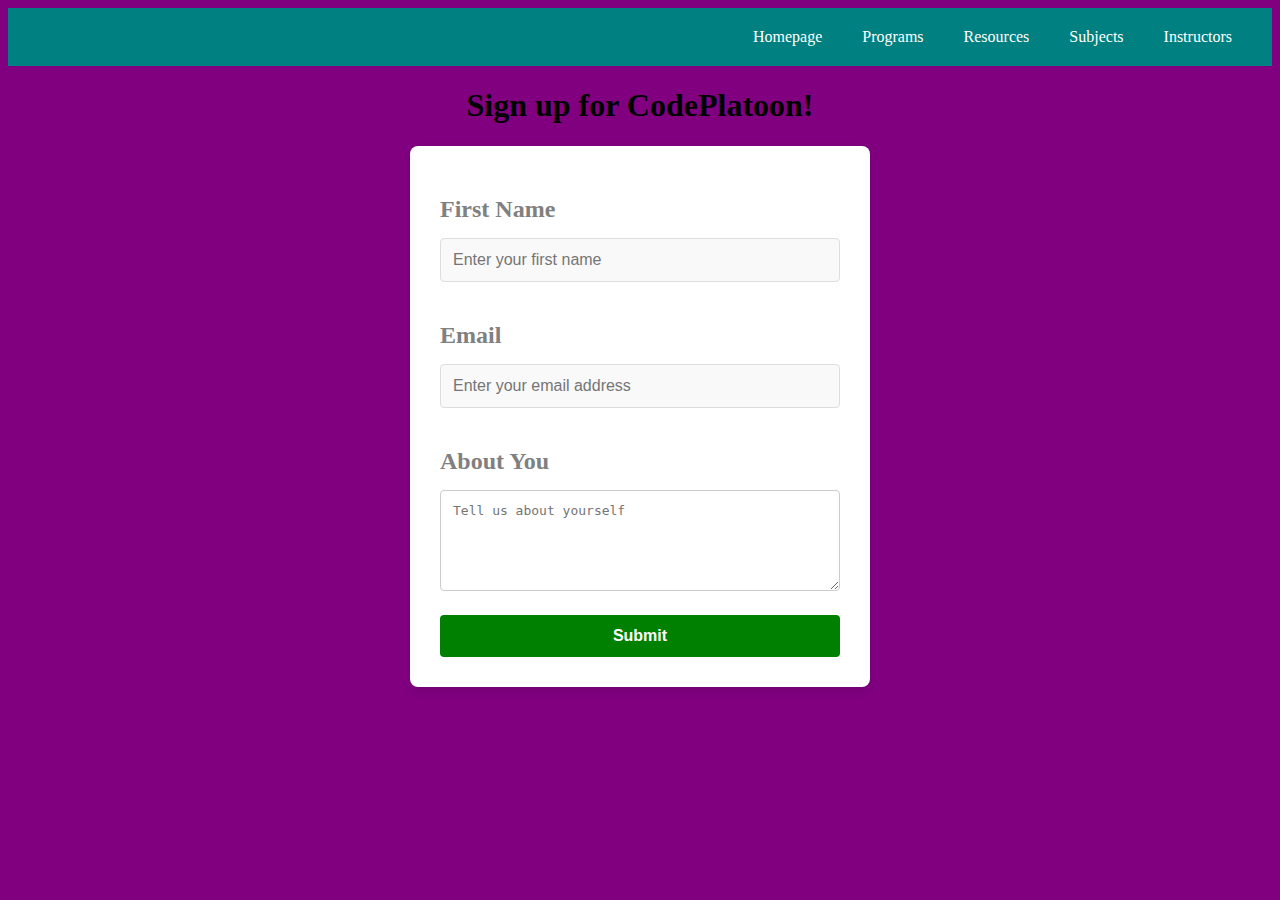
<file: front-end/pages/admissions.html>
<!DOCTYPE html>
<html lang="en">
  <head>
    <meta charset="UTF-8" />
    <meta name="viewport" content="width=device-width, initial-scale=1.0" />
    <link rel="stylesheet" href="./admissions.css" />
    <title>ADMISSIONS</title>
  </head>
  <body>
    <ul id="navbar">
      <li><a href="http://127.0.0.1:5500/front-end/index.html">Homepage</a></li>
      <li><a href="https://www.codeplatoon.org/full-stack/">Programs</a></li>
      <li><a href="https://www.codeplatoon.org/scholarships/">Resources</a></li>
      <li><a href="./subjects.html">Subjects</a></li>
      <li><a href="./instructors.html">Instructors</a></li>
    </ul>
    <h1>Sign up for CodePlatoon!</h1>
    <form action="submit">
      <h2>First Name</h2>
      <input
        id="input1"
        type="text"
        name="first-name"
        placeholder="Enter your first name" />

      <h2>Email</h2>
      <input
        id="input2"
        type="email"
        name="email"
        placeholder="Enter your email address" />

      <h2>About You</h2>
      <textarea
        name="about-you"
        rows="5"
        placeholder="Tell us about yourself"></textarea>

      <input id="input3" type="submit" value="Submit" />
    </form>
  </body>
</html>
</file>
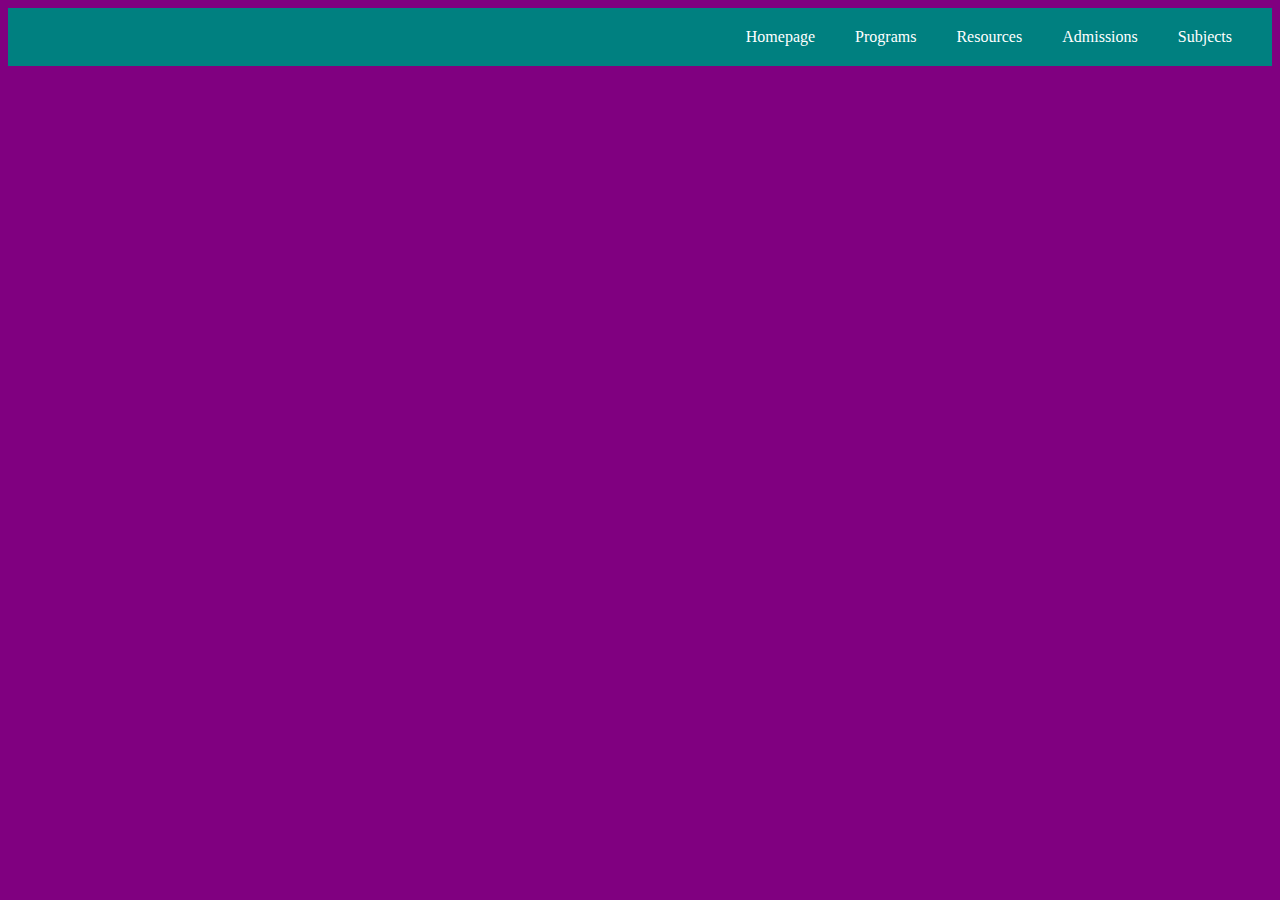
<file: front-end/pages/instructors.html>
<!DOCTYPE html>
<html lang="en">
  <head>
    <meta charset="UTF-8" />
    <meta name="viewport" content="width=device-width, initial-scale=1.0" />
    <link rel="stylesheet" href="./instructors.css" />
    <script async defer src="./instructors.js"></script>
    <title>INSTRUCTORS</title>
  </head>
  <body>
    <ul id="navbar">
      <li><a href="http://127.0.0.1:5500/front-end/index.html">Homepage</a></li>
      <li><a href="https://www.codeplatoon.org/full-stack/">Programs</a></li>
      <li><a href="https://www.codeplatoon.org/scholarships/">Resources</a></li>
      <li><a href="./admissions.html">Admissions</a></li>
      <li><a href="./subjects.html">Subjects</a></li>
    </ul>
    <div id="instructor_holder" class="instructor-container"></div>
  </body>
</html>
</file>
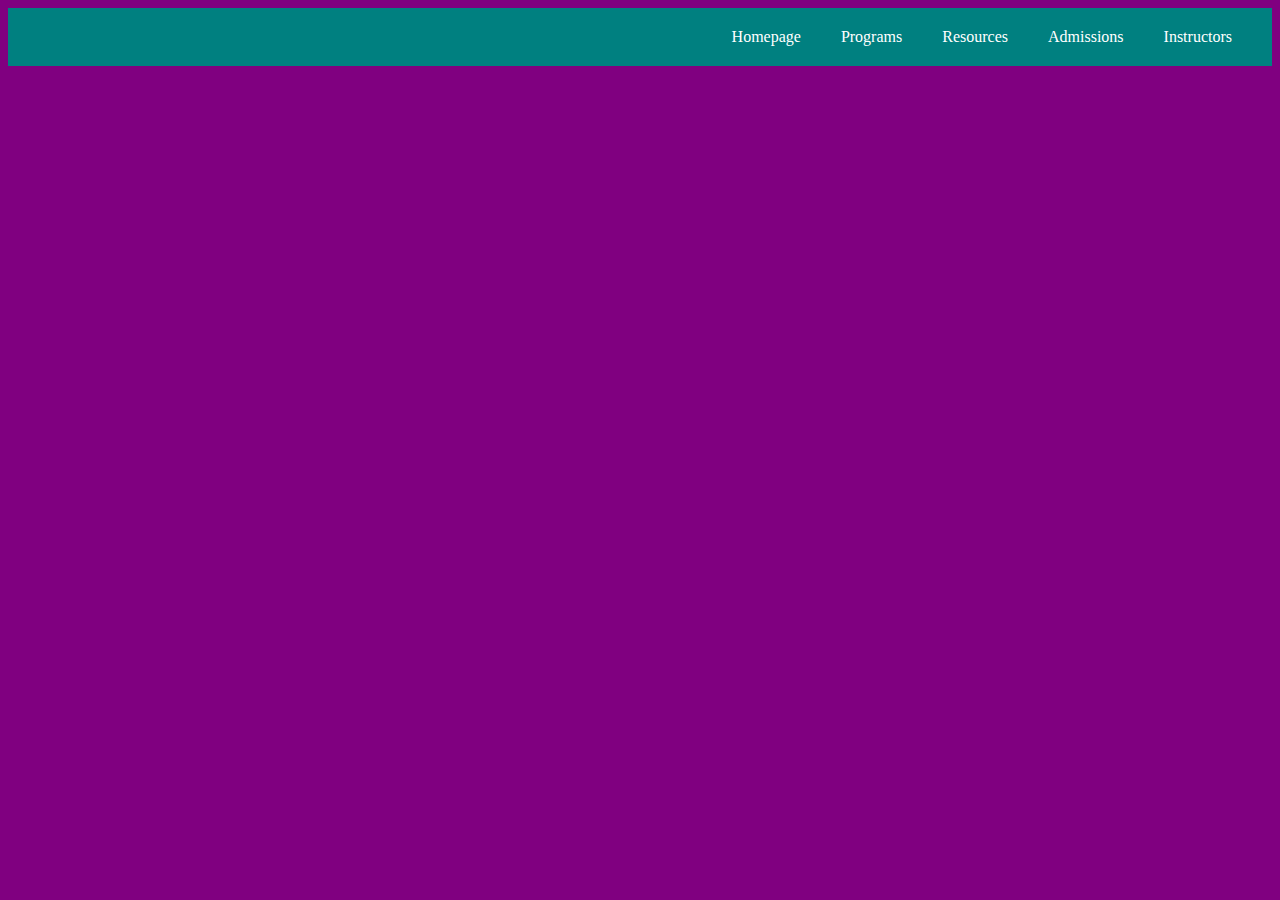
<file: front-end/pages/subjects.html>
<!DOCTYPE html>
<html lang="en">
  <head>
    <meta charset="UTF-8" />
    <meta name="viewport" content="width=device-width, initial-scale=1.0" />
    <link rel="stylesheet" href="./subjects.css" />
    <script defer src="./subjects.js"></script>
    <title>SUBJECTS</title>
  </head>
  <body>
    <ul id="navbar">
      <li><a href="http://127.0.0.1:5500/front-end/index.html">Homepage</a></li>
      <li><a href="https://www.codeplatoon.org/full-stack/">Programs</a></li>
      <li><a href="https://www.codeplatoon.org/scholarships/">Resources</a></li>
      <li><a href="./admissions.html">Admissions</a></li>
      <li><a href="./instructors.html">Instructors</a></li>
    </ul>
    <div id="subject_holder" class="subject-container"></div>
  </body>
</html>
</file>
<file: front-end/pages/admissions.css>
h1 {
    text-align: center;
    color: black;
}

form {
    max-width: 400px;
    margin: 0 auto;
    background: white;
    padding: 30px;
    border-radius: 8px;
    box-shadow: 0 4px 8px rgba(0, 0, 0, 0.1);
}

h2 {
    font-size: 1.5em;
    margin-bottom: 15px;
    color: gray;
}

input[type="text"],
input[type="email"],
textarea {
    width: 100%;
    padding: 12px;
    margin-bottom: 20px;
    border: 1px solid #ccc;
    border-radius: 4px;
    font-size: 1em;
    box-sizing: border-box;
}

input[type="submit"] {
    width: 100%;
    padding: 12px;
    background-color: #4CAF50;
    border: none;
    border-radius: 4px;
    color: white;
    font-size: 1em;
    cursor: pointer;
    transition: background-color 0.3s ease;
}

input[type="submit"]:hover {
    background-color: #45a049;
}

#input1 {
    background-color: #f9f9f9;
    border: 1px solid #ddd;
}

#input2 {
    background-color: #f9f9f9;
    border: 1px solid #ddd;
}

#input3 {
    background-color: green;
    color: white;
    font-weight: bold;
    border: none;
    border-radius: 4px;
    cursor: pointer;
    transition: background-color 0.3s ease;
}

#input3:hover {
    background-color: #1e7e34;
}

ul {
    padding: 0;
    margin: 0;
    list-style: none;
}

#navbar {
    display: flex;
    justify-content: flex-end;
    background-color: teal;
    padding: 10px;
}

#navbar li {
    margin-right: 20px;
}

#navbar li a {
    color: white;
    text-decoration: none;
    padding: 10px;
    display: block;
}

#navbar li a:hover {
    background-color: #111;
}

body {
    background-color: purple;
  }
</file>
<file: front-end/pages/instructors.css>
.instructor-container {
  display: flex;
  flex-wrap: wrap;
  gap: 20px;
  justify-content: center;
  align-items: center;
}

.instructor-card {
  background-color: orange;
  border: 1px solid #ddd;
  border-radius: 5px;
  box-shadow: 0 2px 4px rgba(0, 0, 0, 0.1);
  width: 300px;
  height: 400px; /* Fixed height for all cards */
  padding: 20px;
  text-align: center;
  transition: transform 0.2s, box-shadow 0.2s;
  display: flex;
  flex-direction: column;
  justify-content: space-between;
}

.instructor-card:hover {
  transform: translateY(-5px);
  color: teal;
  box-shadow: 0 4px 8px rgba(0, 0, 0, 0.2);
}

.instructor-card img {
  max-width: 100%;
  max-height: 250px; /* Maximum height for images */
  object-fit: cover; /* Ensures the image covers the specified dimensions */
  border-radius: 5px;
}

.instructor-card h2 {
  font-size: 1.5em;
  margin: 10px 0;
  flex: 0 0 auto;
}

.instructor-card p {
  font-size: 1em;
  margin: 5px 0;
  flex: 1 0 auto;
}

ul {
  padding: 0;
  margin: 0;
  list-style: none;
}

#navbar {
  display: flex;
  justify-content: right;
  background-color: teal;
  padding: 10px;
}

#navbar li {
  margin-right: 20px;
}

#navbar li a {
  color: white;
  text-decoration: none;
  padding: 10px;
  display: block;
}

#navbar li a:hover {
  background-color: #111;
}

body {
  background-color: purple;
}
</file>
<file: front-end/pages/subjects.css>
.subject-container {
  display: flex;
  flex-wrap: wrap;
  gap: 20px;
  justify-content: center;
  padding: 20px;
}

.subject-card {
  background-color: orange;
  border: 1px solid white;
  border-radius: 5px;
  box-shadow: 0 2px 4px rgba(0, 0, 0, 0.1);
  width: 300px;
  padding: 20px;
  text-align: center;
  transition: all 0.3s ease; 
}

.subject-card:hover {
  background-color: teal;
  border-color: #ccc; 
  box-shadow: 0 4px 8px rgba(0, 0, 0, 0.2); 
}

.subject-card h2 {
  font-size: 1.5em;
  margin: 10px 0;
}

.subject-card .difficulty {
  font-size: 0.9em;
  color: #777;
}

ul {
  padding: 0;
  margin: 0;
  list-style: none;
}

#navbar {
  display: flex;
  justify-content: right;
  background-color: teal;
  padding: 10px;
}

#navbar li {
  margin-right: 20px;
}

#navbar li a {
  color: white;
  text-decoration: none;
  padding: 10px;
  display: block;
}

#navbar li a:hover {
  background-color: #111;
}

body {
  background-color: purple;
}
</file>
